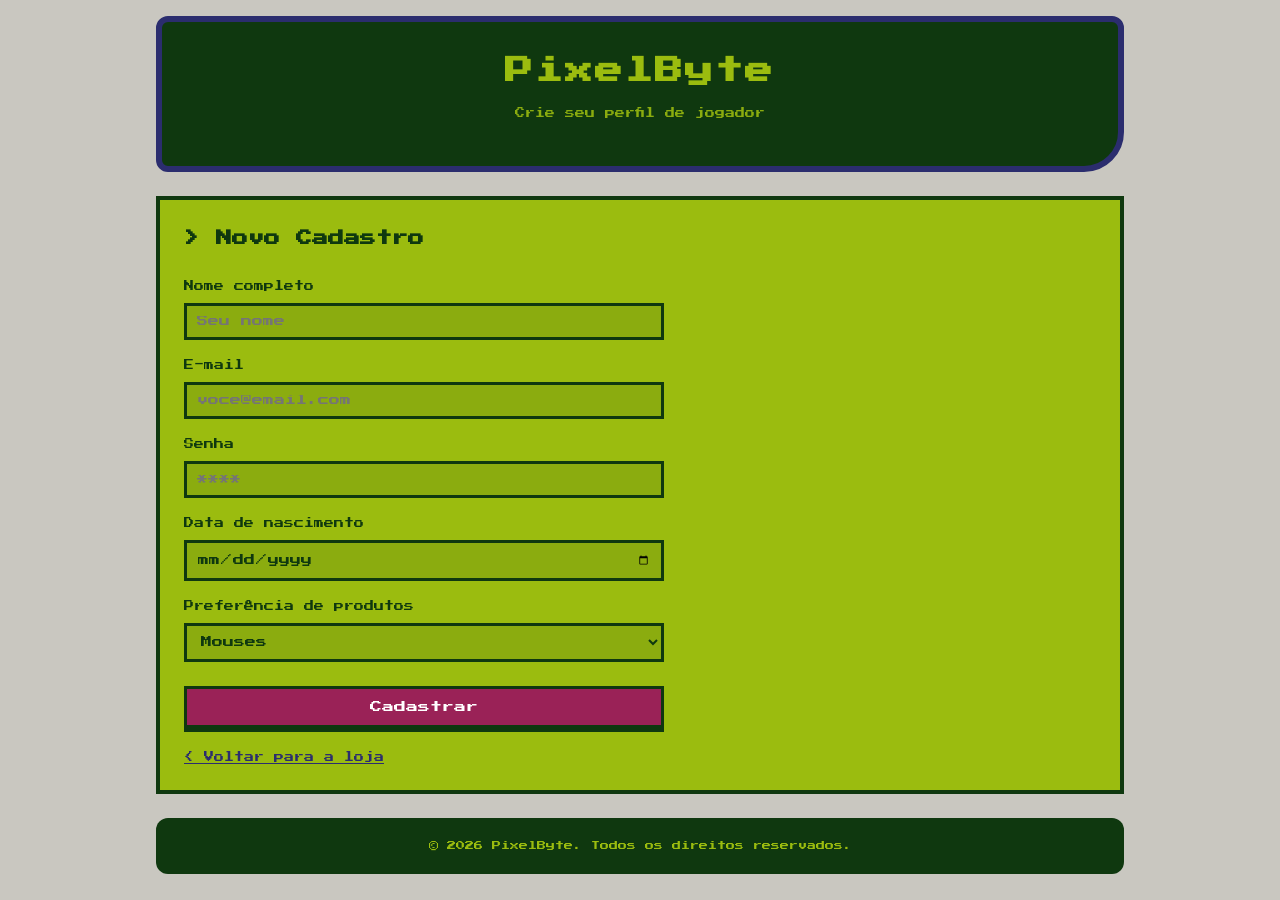
<file: cadastro.html>
<!DOCTYPE html>
<html lang="pt-BR">
<head>
  <meta charset="UTF-8">
  <meta name="viewport" content="width=device-width, initial-scale=1.0">
  <title>Cadastro | PixelByte</title>
  <link href="https://fonts.googleapis.com/css2?family=Press+Start+2P&display=swap" rel="stylesheet">
  <link rel="stylesheet" href="style.css">
</head>
<body>

  <header>
    <h1>PixelByte</h1>
    <p class="slogan">Crie seu perfil de jogador</p>
  </header>

  <main>
    <section>
      <h2>&gt; Novo Cadastro</h2>

      <form class="formulario" action="#" method="post">

        <label for="nome">Nome completo</label>
        <input type="text" id="nome" name="nome" placeholder="Seu nome" required>

        <label for="email">E-mail</label>
        <input type="email" id="email" name="email" placeholder="voce@email.com" required>

        <label for="senha">Senha</label>
        <input type="password" id="senha" name="senha" placeholder="****" required>

        <label for="nascimento">Data de nascimento</label>
        <input type="date" id="nascimento" name="nascimento" required>

        <label for="preferencia">Preferência de produtos</label>
        <select id="preferencia" name="preferencia">
          <option value="mouse">Mouses</option>
          <option value="teclado">Teclados</option>
          <option value="audio">Headsets e áudio</option>
          <option value="monitor">Monitores</option>
          <option value="armazenamento">Armazenamento</option>
        </select>

        <button type="submit">Cadastrar</button>
      </form>

      <p class="voltar"><a href="index.html">&lt; Voltar para a loja</a></p>
    </section>
  </main>

  <footer>
    <p>&copy; 2026 PixelByte. Todos os direitos reservados.</p>
  </footer>

</body>
</html>
</file>
<file: style.css>
:root {
    --verde-escuro: #0f380f;
    --verde-medio: #306230;
    --verde-claro: #8bac0f;
    --verde-lcd: #9bbc0f;
    --cinza-console: #c9c7c0;
    --magenta: #9a2257;   
    --azul: #2b2d6e;
  }
  
  * { box-sizing: border-box; margin: 0; padding: 0; }
  
  body {
    font-family: "Press Start 2P", "Courier New", monospace;
    background: var(--cinza-console);
    color: var(--verde-escuro);
    line-height: 1.8;
    font-size: 12px;
    max-width: 1000px;
    margin: 0 auto;
    padding: 16px;
  }
  
  a { color: var(--azul); }
  
  header {
    background: var(--verde-escuro);
    color: var(--verde-lcd);
    border: 6px solid var(--azul);
    border-radius: 12px 12px 40px 12px;
    padding: 24px;
    text-align: center;
  }
  
  h1 { font-size: 28px; letter-spacing: 2px; margin-bottom: 8px; }
  .slogan { font-size: 10px; color: var(--verde-claro); margin-bottom: 20px; }
  

  nav {
    display: flex;
    flex-wrap: wrap;
    justify-content: center;
    align-items: center;
    gap: 12px;
  }
  
  nav a {
    color: var(--verde-lcd);
    text-decoration: none;
    padding: 8px 12px;
    border: 2px solid var(--verde-medio);
  }
  nav a:hover { background: var(--verde-medio); }
  
 
  nav a.btn-login {
    background: var(--magenta);
    color: #fff;
    border: 3px solid var(--verde-escuro);
    border-radius: 20px;
    box-shadow: 0 4px 0 var(--verde-escuro);
  }
  nav a.btn-login:hover { background: #c02f74; }
  

  main { margin: 24px 0; }
  
  section {
    background: var(--verde-lcd);
    border: 4px solid var(--verde-escuro);
    padding: 24px;
    margin-bottom: 24px;
  }
  
  h2 { font-size: 16px; margin-bottom: 12px; }
  h3 { font-size: 12px; margin: 10px 0 6px; }
  

  .lista-produtos {
    display: grid;
    grid-template-columns: repeat(auto-fit, minmax(220px, 1fr));
    gap: 16px;
    margin-top: 16px;
  }
  
  .card {
    background: var(--verde-claro);
    border: 4px solid var(--verde-escuro);
    box-shadow: 6px 6px 0 var(--verde-medio);
    padding: 12px;
    text-align: center;
  }
  .card:hover { transform: translate(-2px, -2px); }
  
  .card img {
    width: 100%;
    max-width: 140px;
    image-rendering: pixelated;
    border: 3px solid var(--verde-escuro);
  }
  
  .descricao { font-size: 9px; margin-bottom: 8px; }
  .preco {
    display: inline-block;
    background: var(--verde-escuro);
    color: var(--verde-lcd);
    padding: 6px 10px;
    font-size: 11px;
  }
  
  .formulario {
    display: flex;
    flex-direction: column;
    gap: 8px;
    max-width: 480px;
    margin-top: 16px;
  }
  
  label { font-size: 10px; margin-top: 8px; }
  
  input, select {
    font-family: inherit;
    font-size: 11px;
    padding: 10px;
    background: var(--verde-claro);
    color: var(--verde-escuro);
    border: 3px solid var(--verde-escuro);
  }
  input:focus, select:focus { outline: 3px solid var(--magenta); }
  
  button {
    font-family: inherit;
    font-size: 12px;
    margin-top: 16px;
    padding: 12px;
    background: var(--magenta);
    color: #fff;
    border: 3px solid var(--verde-escuro);
    box-shadow: 0 4px 0 var(--verde-escuro);
    cursor: pointer;
  }
  button:hover { background: #c02f74; }
  
  .voltar { margin-top: 20px; font-size: 10px; }
  
  footer {
    background: var(--verde-escuro);
    color: var(--verde-lcd);
    text-align: center;
    padding: 20px;
    font-size: 9px;
    border-radius: 12px;
  }
  
  @media (max-width: 600px) {
    h1 { font-size: 20px; }
    body { font-size: 10px; }
  }
</file>
